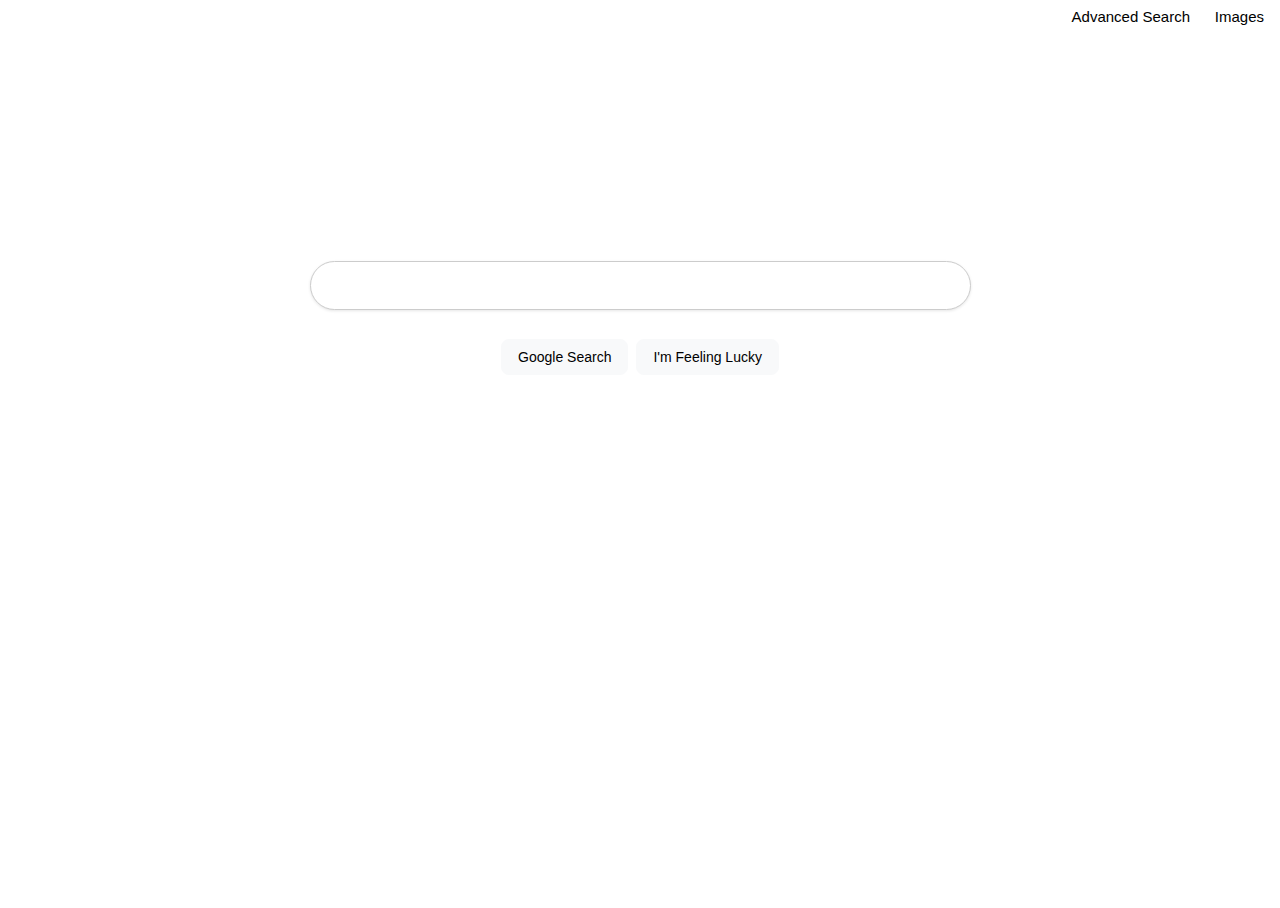
<file: index.html>
<!DOCTYPE html>
<html lang="en">
    <head>
        <title>Search</title>
        <link rel="stylesheet" href="index.css">
    </head>
    <body>
        <div class="main">
            <form action="https://www.google.com/search">
                <div>
                    <input type="text" name="q" class="bar">
                </div>
                <div class="buttons">
                    <div id="search">
                        <input type="submit" value="Google Search">
                    </div>
                    <div>
                        <input type="submit" value="I'm Feeling Lucky" name="btnI">
                    </div>
                </div>
            </form>
        </div>

        <!-- Link to google images-->
        <div id="image">
            <a href="images.html">Images</a>
        </div>

        <!-- Link to google advanced search-->
        <div id="advanced">
            <a href="advanced.html" style="right: 90px;">Advanced Search</a>
        </div>
    </body>
</html>
</file>
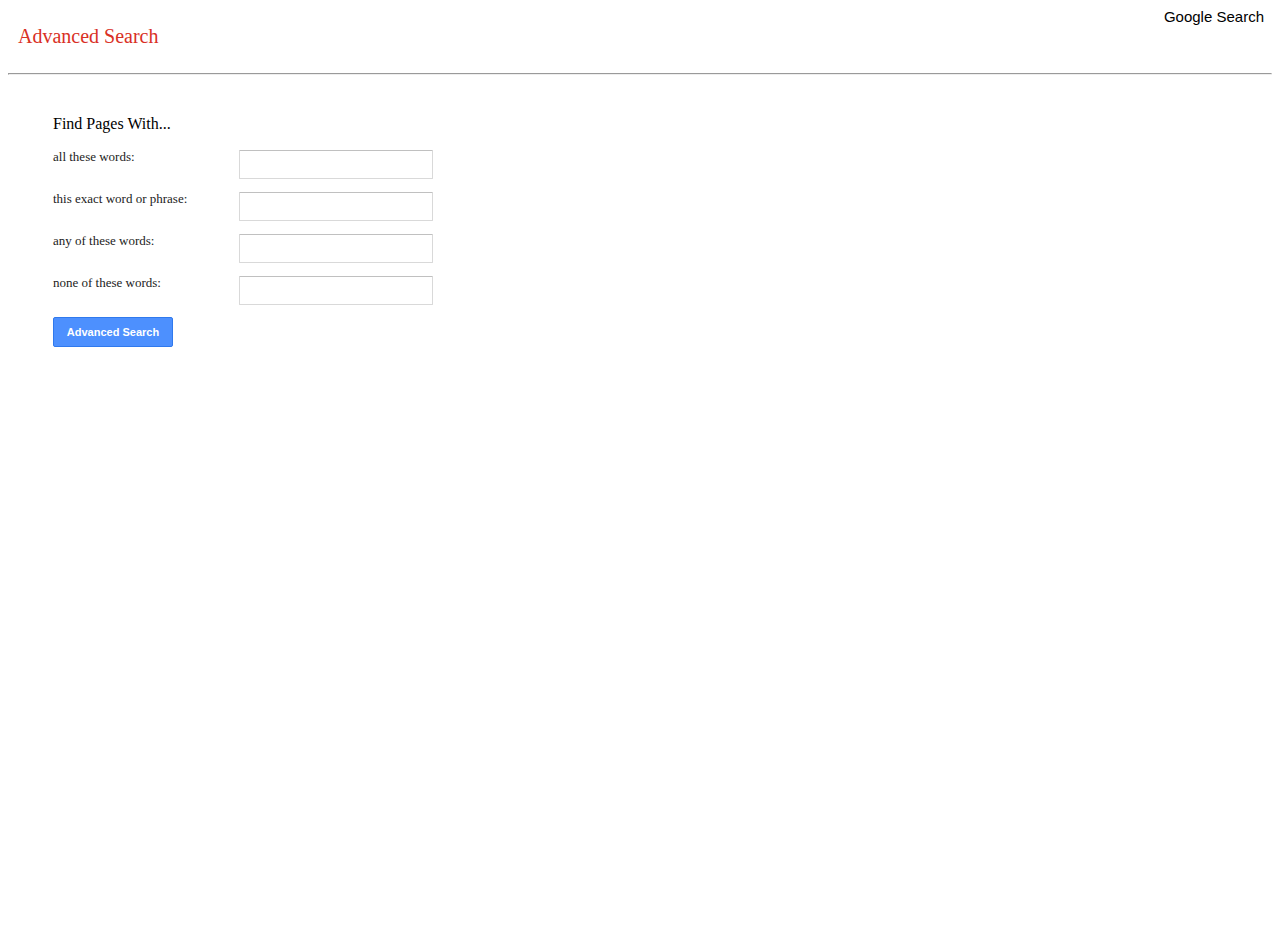
<file: advanced.html>
<!DOCTYPE html>
<html>
    <head>
        <title>Advanced Search</title>
        <link rel="stylesheet" href="index.css">
    </head>
    <body>
        <div id="advanced">
            <label>Advanced Search</label>
        </div>
        <hr>
        <div id="manager">
            <div id="top">
                <p>Find Pages With...</p>
            </div>
            <form action="https://www.google.com/search">
                <div class="whole_form">
                    <div class="whole_line">
                        <div class="titles">
                            <label>all these words: </label>
                        </div>
                        <div class="rectangles">
                            <input type="text" name="as_q" class="rec">
                        </div>
                    </div>

                    <div>
                        <div class="titles">
                            <label>this exact word or phrase: </label>
                        </div>
                        <div class="rectangles">
                            <input type="text" name="as_epq" class="rec">
                        </div>
                    </div>

                    <div class="whole_line">
                        <div class="titles">
                            <label>any of these words: </label>
                        </div>
                        <div class="rectangles">
                            <input type="text" name="as_oq" class="rec">
                        </div>
                    </div>

                    <div class="whole_line">
                        <div class="titles">
                            <label>none of these words: </label>
                        </div>
                        <div class="rectangles">
                            <input type="text" name="as_eq" class="rec">
                        </div>
                    </div>
                </div>
                <div>
                    <input type="submit" value="Advanced Search" id="blue_button">
                </div>
            </form>
        </div>
        <a href="index.html">Google Search</a>
    </body>
</html>
</file>
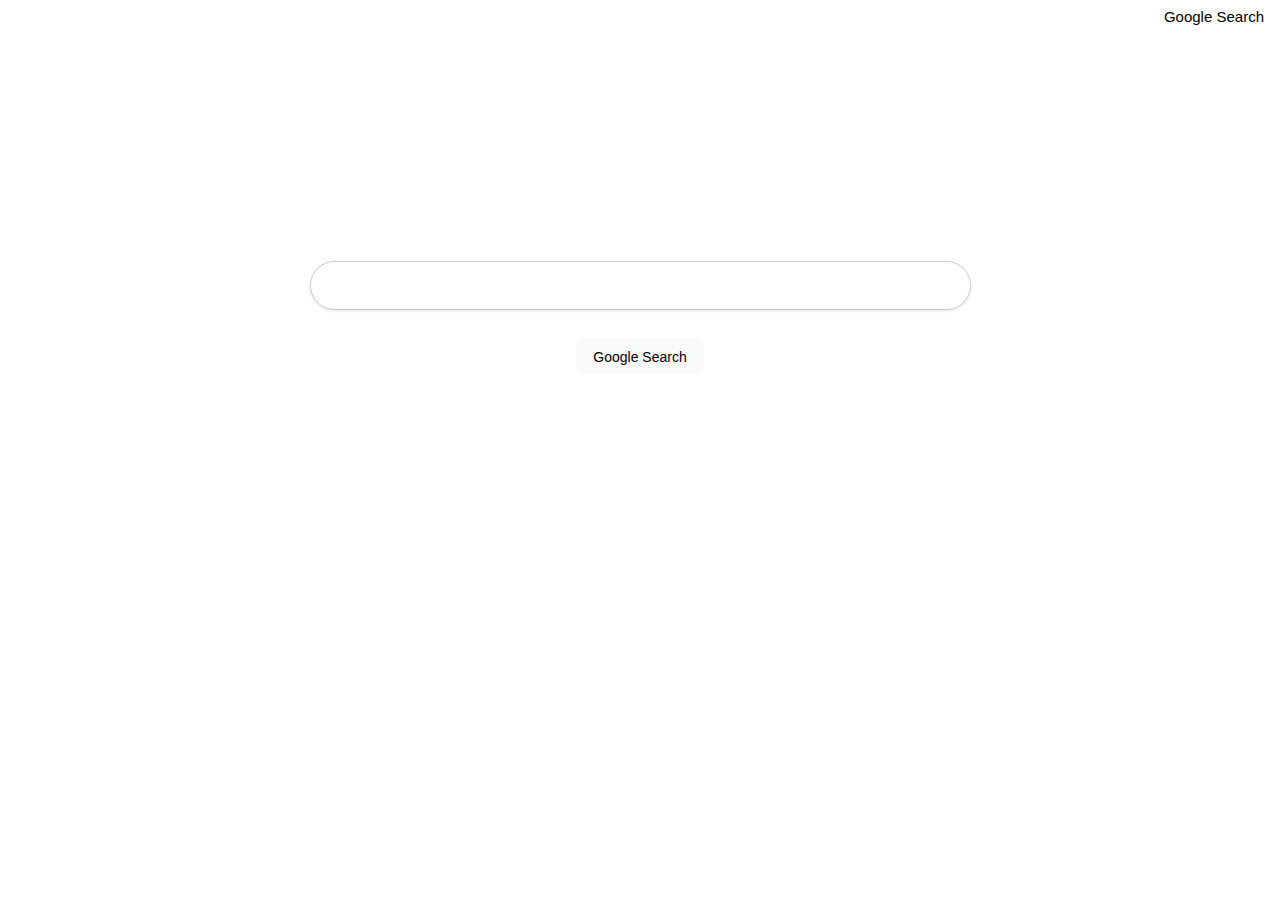
<file: images.html>
<!DOCTYPE html>
<html>
    <head>
        <title>Images</title>
        <link rel="stylesheet" href="index.css">
    </head>
    <body>
        <a href="index.html">Google Search</a>
        <div class="main">
            <form action="https://www.google.com/search">
                <input type="text" name="q" class="bar">
                <input type="hidden" name="udm" value="2">
                <div class="buttons">
                    <input type="submit" value="Google Search">
                </div>
            </form>
        </div>
    </body>
</html>
</file>
<file: index.css>
body, html
{
    height: 100%;
}

h3
{
    display: flex;
    justify-content: center;
    align-items: center;
    height: 200px;
}

/*Links at the top right*/
a, a:visited
{
    position: absolute;
    top: 8px;
    right: 16px;
    font-size: 15px;
    text-decoration: none;
    font-family: sans-serif;
    color: black;
}

a:hover
{
    text-decoration: underline;
}

.main
{
    display: flex;
    justify-content: center;
    align-items: center;
    height: 70%;
}


/* Search Bar Attributes */
.bar
{
    width: 655px; height: 45px;
    border-radius: 25px;
    border: 1px solid #ccc;
    box-shadow: 0 1px 3px rgba(0, 0, 0, 0.1);
    text-indent: 20px;
    font-family: sans-serif; font-size: 20px; line-height: 16px;
    flex: 100%;
}

.bar:hover
{
    box-shadow: 0 2px 5px rgba(0, 0, 0, 0.2);
}

.bar:focus
{
    border-color: #c2ccd5;
    box-shadow: 0 1px 3px rgba(0, 0, 0, 0.1);
    outline: none;
}

.buttons
{
    padding-top: 18px;
    display: flex;
    justify-content: center;
    align-items: center;
}

.buttons input[type="submit"]
{
    padding-top: 18px;
    background-color: #f8f9fa;
    border: 1px solid #f8f9fa; border-radius: 8px;
    height: 36px; min-width: 54px;
    font-optical-sizing: none; font-size: 14px; font-weight: 400;
    margin: 11px 4px; padding: 0 16px;
    text-align: center;
    cursor: pointer;
    user-select: none;
}

/* Submit Buttons */
input [type="submit"]
{
    display: flex; justify-content: center; align-items: center;
    border-radius: 5px;
    padding: 15px;
    width: 160px; height: 40px;
    border: 1px hidden #ccc;
    background-color: #F8F8FF;
    font-size: medium;
    text-align: center;
    vertical-align: auto;
}

input[type="submit"]:hover
{
    box-shadow: 0 1px 3px rgb(162, 162, 162);
}

/*Advance Word at the top of the file*/
#advanced
{
    color: #d93025;
    font-size: 20px;
    margin: 25px 35px;
    margin-left: 10px;
}


#top
{
    margin: 0;
    padding: 0;
    border: 0;
    font-weight: inherit;
    font-style: inherit;
    font-size: 100%;
    vertical-align: baseline;
    text-decoration: none;
}

div{
    margin: 0;
    padding: 0;
    border: 0;
    font-weight: inherit;
    font-style: inherit;
    font-size: 100%;
    vertical-align: baseline;
    text-decoration: none;
}

#manager
{
    max-width: 1140px;
    min-width: 200px;
    width: 96%;
    margin: 40px 2% 0 45px;
}

.whole_form
{
    margin: 0;
    padding: 0;
    border: 0;
    font-weight: inherit;
    font-style: inherit;
    font-size: 100%;
    vertical-align: baseline;
    text-decoration: none;
}

.whole_line
{
    display: block;
}

.titles
{
    display: inline-block;
    min-width: 167px;
    width: 16%;
    height: 42px;
    color: #222;
    font-size: 13px;
    line-height: 16px;
    vertical-align: middle;
    margin: left;
}

.rec
{
    border-radius: 1px;
    border: 1px solid #d9d9d9;
    border-top: 1px solid #c0c0c0;
    font-size: 13px;
    height: 25px;
    padding: 1px 8px;
}

.rectangles
{
    display: inline-block;
    min-width: 167px;
    min-height: 41px;
    vertical-align: middle;
    width: 50%;
}

/*{Advanced Search} Button*/
#blue_button
{
    user-select: none;
    line-height: 100%;
    height: 30px; min-width: 120px;
    box-shadow: none;
    background-color: #4d90fe;
    border: 1px solid #3079ed;

    border-radius: 2px;
    cursor: default;
    font-size: 11px; font-weight: bold; text-align: center; color: #fff;
    white-space: nowrap;
}
</file>
